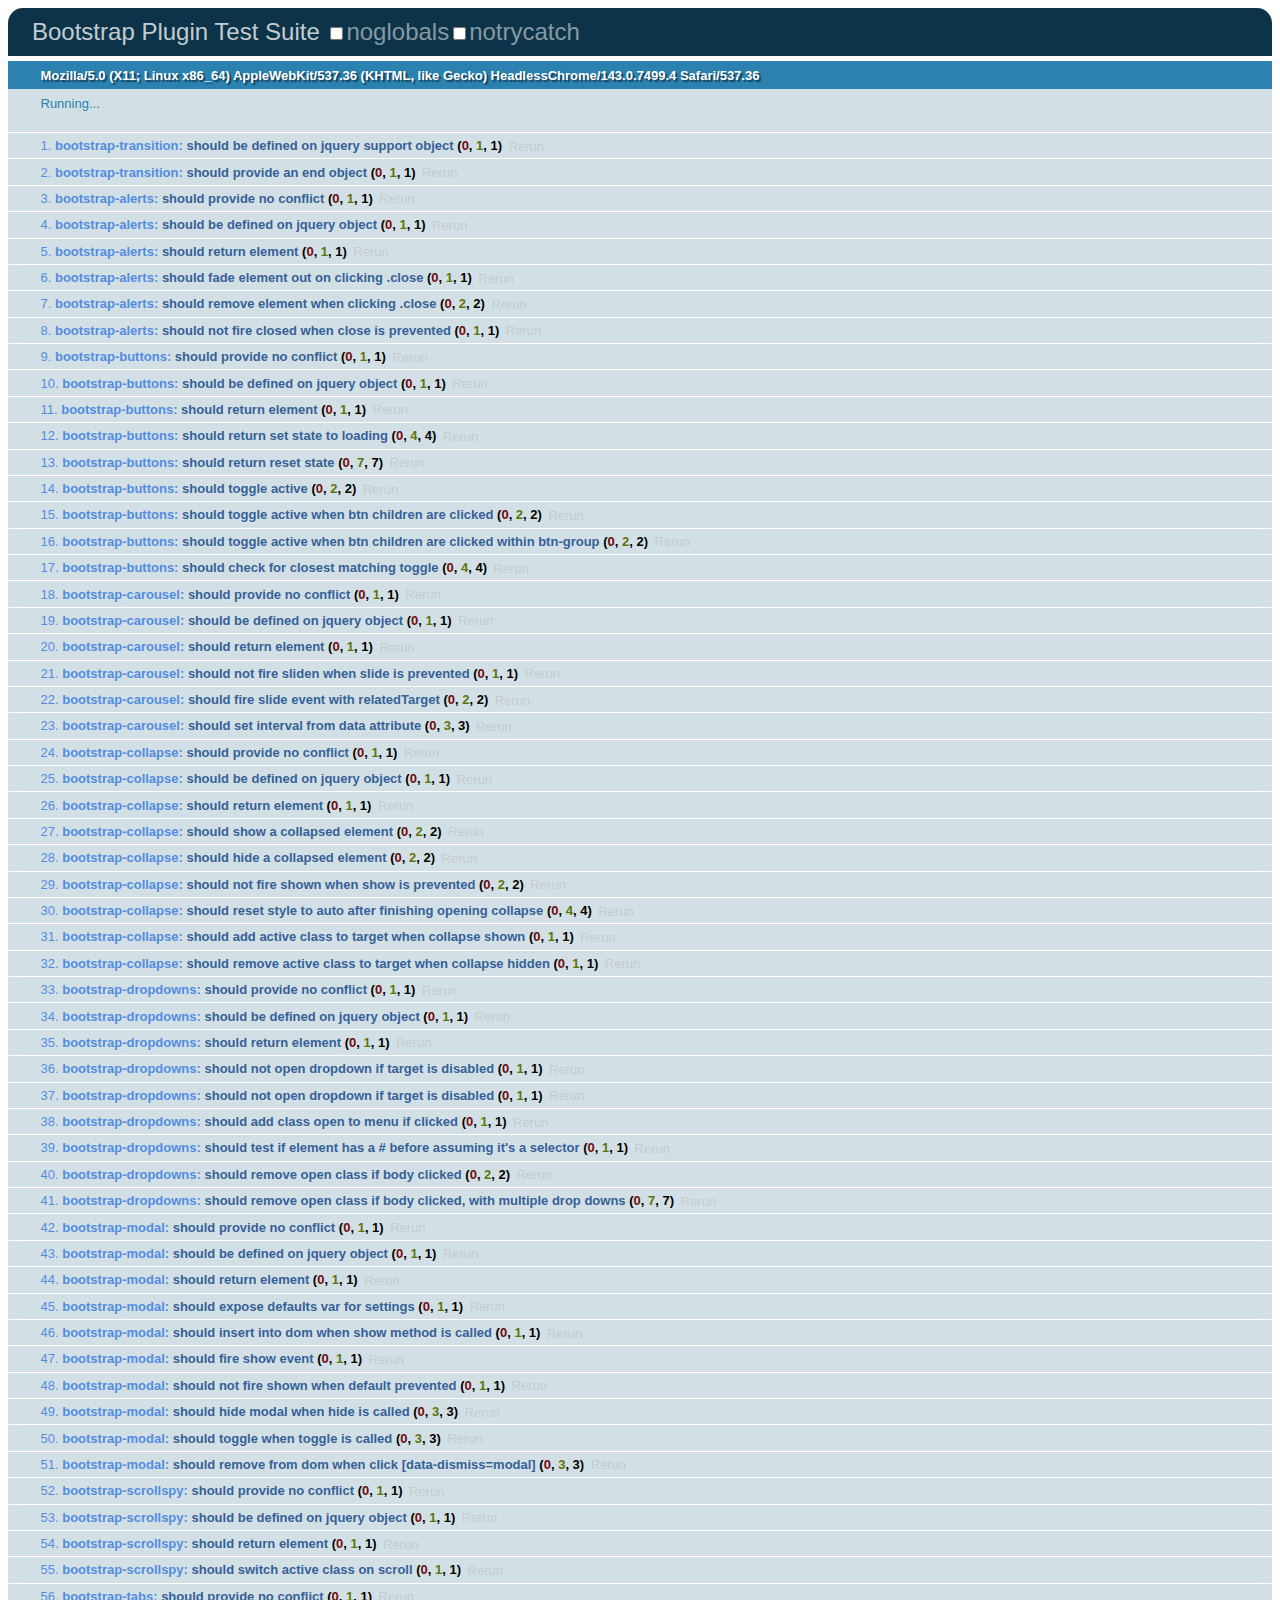
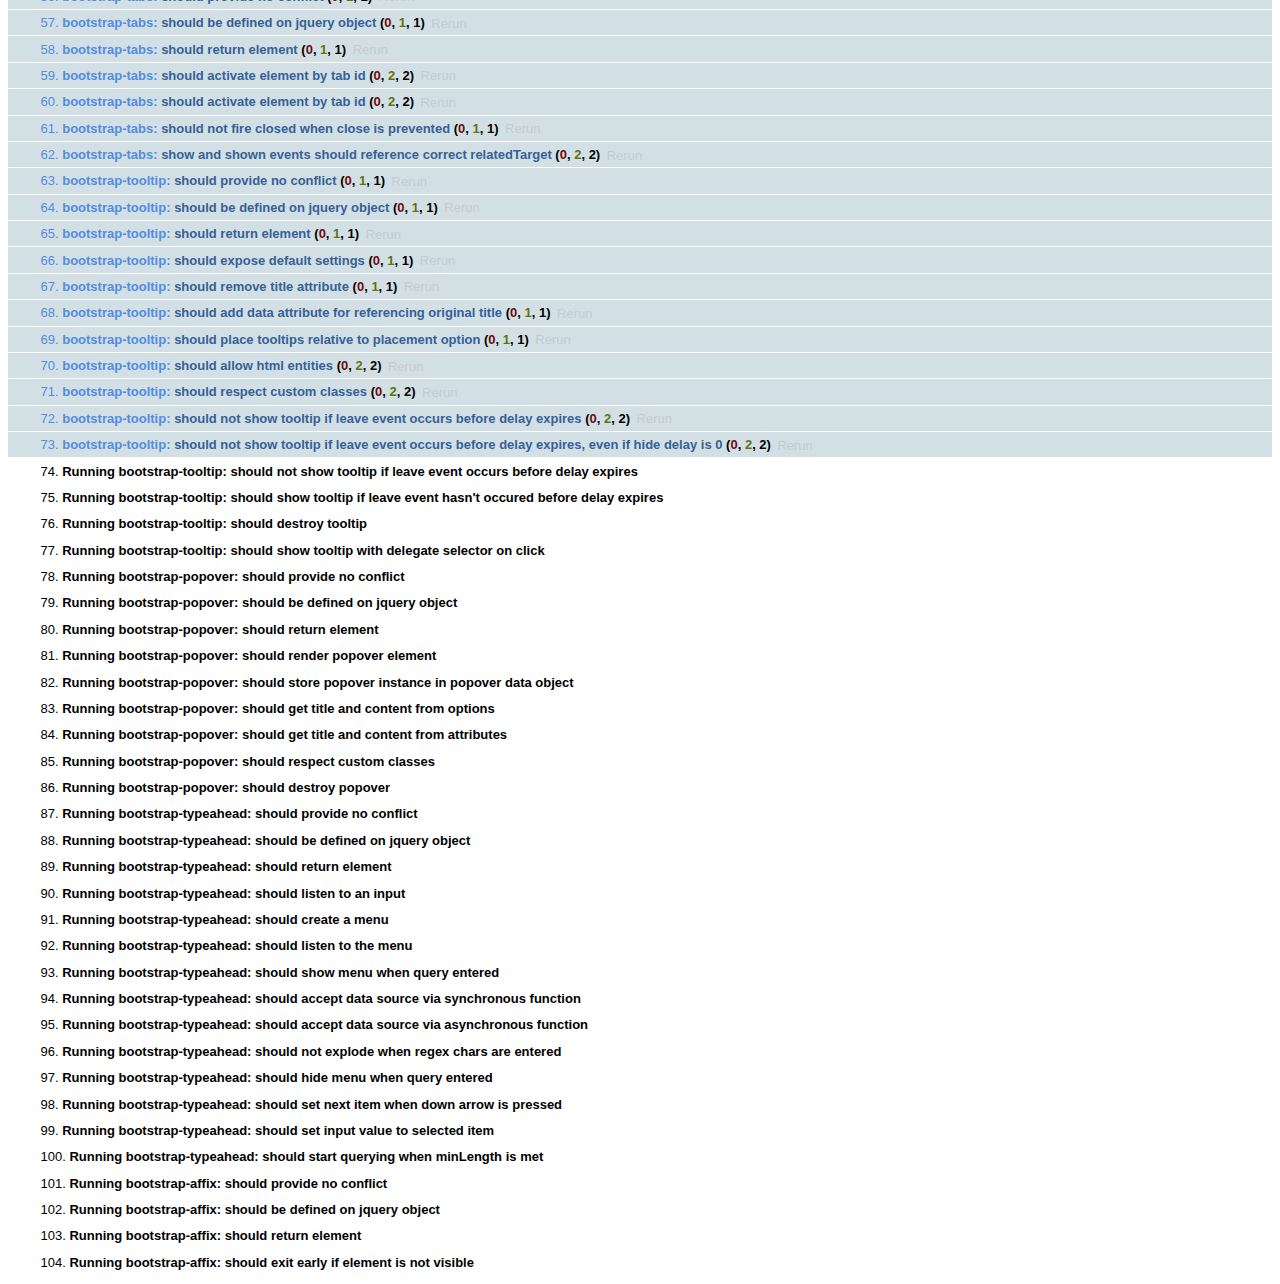
<file: assets/www/js/tests/index.html>
<!DOCTYPE HTML>
<html>
<head>
  <title>Bootstrap Plugin Test Suite</title>

  <!-- jquery -->
  <!--<script src="http://code.jquery.com/jquery-1.7.min.js"></script>-->
  <script src="vendor/jquery.js"></script>

  <!-- qunit -->
  <link rel="stylesheet" href="vendor/qunit.css" type="text/css" media="screen" />
  <script src="vendor/qunit.js"></script>

  <!-- phantomjs logging script-->
  <script src="unit/bootstrap-phantom.js"></script>

  <!--  plugin sources -->
  <script src="../../js/bootstrap-transition.js"></script>
  <script src="../../js/bootstrap-alert.js"></script>
  <script src="../../js/bootstrap-button.js"></script>
  <script src="../../js/bootstrap-carousel.js"></script>
  <script src="../../js/bootstrap-collapse.js"></script>
  <script src="../../js/bootstrap-dropdown.js"></script>
  <script src="../../js/bootstrap-modal.js"></script>
  <script src="../../js/bootstrap-scrollspy.js"></script>
  <script src="../../js/bootstrap-tab.js"></script>
  <script src="../../js/bootstrap-tooltip.js"></script>
  <script src="../../js/bootstrap-popover.js"></script>
  <script src="../../js/bootstrap-typeahead.js"></script>
  <script src="../../js/bootstrap-affix.js"></script>

  <!-- unit tests -->
  <script src="unit/bootstrap-transition.js"></script>
  <script src="unit/bootstrap-alert.js"></script>
  <script src="unit/bootstrap-button.js"></script>
  <script src="unit/bootstrap-carousel.js"></script>
  <script src="unit/bootstrap-collapse.js"></script>
  <script src="unit/bootstrap-dropdown.js"></script>
  <script src="unit/bootstrap-modal.js"></script>
  <script src="unit/bootstrap-scrollspy.js"></script>
  <script src="unit/bootstrap-tab.js"></script>
  <script src="unit/bootstrap-tooltip.js"></script>
  <script src="unit/bootstrap-popover.js"></script>
  <script src="unit/bootstrap-typeahead.js"></script>
  <script src="unit/bootstrap-affix.js"></script>
</head>
<body>
  <div>
    <h1 id="qunit-header">Bootstrap Plugin Test Suite</h1>
    <h2 id="qunit-banner"></h2>
    <h2 id="qunit-userAgent"></h2>
    <ol id="qunit-tests"></ol>
    <div id="qunit-fixture"></div>
  </div>
</body>
</html>
</file>
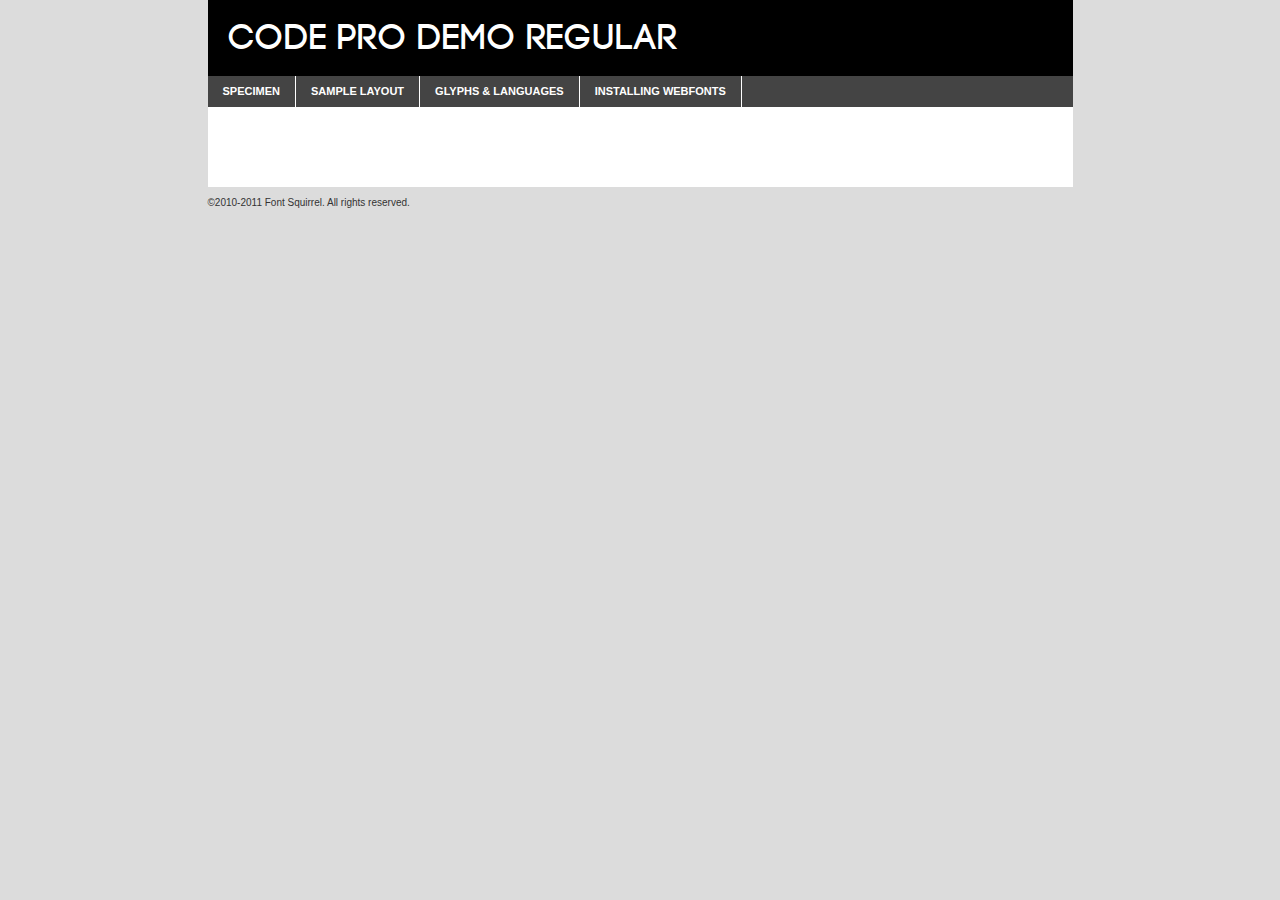
<file: assets/www/font/code_pro_demo-demo.html>
<!DOCTYPE html PUBLIC "-//W3C//DTD XHTML 1.0 Transitional//EN"
	"http://www.w3.org/TR/xhtml1/DTD/xhtml1-transitional.dtd">

<html xmlns="http://www.w3.org/1999/xhtml" xml:lang="en" lang="en">
<head>
	<meta http-equiv="Content-Type" content="text/html; charset=utf-8" />
	<script src="http://ajax.googleapis.com/ajax/libs/jquery/1.7.2/jquery.min.js" type="text/javascript" charset="utf-8"></script>
	<script src="specimen_files/easytabs.js" type="text/javascript" charset="utf-8"></script>
	<link rel="stylesheet" href="specimen_files/specimen_stylesheet.css" type="text/css" charset="utf-8" />
	<link rel="stylesheet" href="stylesheet.css" type="text/css" charset="utf-8" />

	<style type="text/css">
					body{
				font-family: 'code_pro_demoregular';
							}
		</style>

	<title>Code Pro Demo Regular Specimen</title>
	
	
	<script type="text/javascript" charset="utf-8">
		$(document).ready(function() {
			$('#container').easyTabs({defaultContent:1});
		});
	</script>
</head>

<body>
<div id="container">
	<div id="header">
		Code Pro Demo Regular	</div>
	<ul class="tabs">
		<li><a href="#specimen">Specimen</a></li>
		<li><a href="#layout">Sample Layout</a></li>
				<li><a href="#glyphs">Glyphs &amp; Languages</a></li>
		<li><a href="#installing">Installing Webfonts</a></li>
		
	</ul>
	
	<div id="main_content">

		
			<div id="specimen">
		
				<div class="section">
					<div class="grid12 firstcol">
						<div class="huge">AaBb</div>
					</div>
				</div>
		
				<div class="section">
					<div class="glyph_range">A&#x200B;B&#x200b;C&#x200b;D&#x200b;E&#x200b;F&#x200b;G&#x200b;H&#x200b;I&#x200b;J&#x200b;K&#x200b;L&#x200b;M&#x200b;N&#x200b;O&#x200b;P&#x200b;Q&#x200b;R&#x200b;S&#x200b;T&#x200b;U&#x200b;V&#x200b;W&#x200b;X&#x200b;Y&#x200b;Z&#x200b;a&#x200b;b&#x200b;c&#x200b;d&#x200b;e&#x200b;f&#x200b;g&#x200b;h&#x200b;i&#x200b;j&#x200b;k&#x200b;l&#x200b;m&#x200b;n&#x200b;o&#x200b;p&#x200b;q&#x200b;r&#x200b;s&#x200b;t&#x200b;u&#x200b;v&#x200b;w&#x200b;x&#x200b;y&#x200b;z&#x200b;1&#x200b;2&#x200b;3&#x200b;4&#x200b;5&#x200b;6&#x200b;7&#x200b;8&#x200b;9&#x200b;0&#x200b;&amp;&#x200b;.&#x200b;,&#x200b;?&#x200b;!&#x200b;&#64;&#x200b;(&#x200b;)&#x200b;#&#x200b;$&#x200b;%&#x200b;*&#x200b;+&#x200b;-&#x200b;=&#x200b;:&#x200b;;</div>
				</div>
				<div class="section">
					<div class="grid12 firstcol">
						<table class="sample_table">
							<tr><td>10</td><td class="size10">abcdefghijklmnopqrstuvwxyzABCDEFGHIJKLMNOPQRSTUVWXYZ0123456789abcdefghijklmnopqrstuvwxyzABCDEFGHIJKLMNOPQRSTUVWXYZ0123456789abcdefghijklmnopqrstuvwxyzABCDEFGHIJKLMNOPQRSTUVWXYZ</td></tr>
							<tr><td>11</td><td class="size11">abcdefghijklmnopqrstuvwxyzABCDEFGHIJKLMNOPQRSTUVWXYZ0123456789abcdefghijklmnopqrstuvwxyzABCDEFGHIJKLMNOPQRSTUVWXYZ0123456789abcdefghijklmnopqrstuvwxyzABCDEFGHIJKLMNOPQRSTUVWXYZ</td></tr>
							<tr><td>12</td><td class="size12">abcdefghijklmnopqrstuvwxyzABCDEFGHIJKLMNOPQRSTUVWXYZ0123456789abcdefghijklmnopqrstuvwxyzABCDEFGHIJKLMNOPQRSTUVWXYZ0123456789abcdefghijklmnopqrstuvwxyzABCDEFGHIJKLMNOPQRSTUVWXYZ</td></tr>
							<tr><td>13</td><td class="size13">abcdefghijklmnopqrstuvwxyzABCDEFGHIJKLMNOPQRSTUVWXYZ0123456789abcdefghijklmnopqrstuvwxyzABCDEFGHIJKLMNOPQRSTUVWXYZ0123456789abcdefghijklmnopqrstuvwxyzABCDEFGHIJKLMNOPQRSTUVWXYZ</td></tr>
							<tr><td>14</td><td class="size14">abcdefghijklmnopqrstuvwxyzABCDEFGHIJKLMNOPQRSTUVWXYZ0123456789abcdefghijklmnopqrstuvwxyzABCDEFGHIJKLMNOPQRSTUVWXYZ0123456789abcdefghijklmnopqrstuvwxyzABCDEFGHIJKLMNOPQRSTUVWXYZ</td></tr>
							<tr><td>16</td><td class="size16">abcdefghijklmnopqrstuvwxyzABCDEFGHIJKLMNOPQRSTUVWXYZ0123456789abcdefghijklmnopqrstuvwxyzABCDEFGHIJKLMNOPQRSTUVWXYZ</td></tr>
							<tr><td>18</td><td class="size18">abcdefghijklmnopqrstuvwxyzABCDEFGHIJKLMNOPQRSTUVWXYZ0123456789abcdefghijklmnopqrstuvwxyzABCDEFGHIJKLMNOPQRSTUVWXYZ</td></tr>
							<tr><td>20</td><td class="size20">abcdefghijklmnopqrstuvwxyzABCDEFGHIJKLMNOPQRSTUVWXYZ0123456789abcdefghijklmnopqrstuvwxyzABCDEFGHIJKLMNOPQRSTUVWXYZ</td></tr>
							<tr><td>24</td><td class="size24">abcdefghijklmnopqrstuvwxyzABCDEFGHIJKLMNOPQRSTUVWXYZ0123456789abcdefghijklmnopqrstuvwxyzABCDEFGHIJKLMNOPQRSTUVWXYZ</td></tr>
							<tr><td>30</td><td class="size30">abcdefghijklmnopqrstuvwxyzABCDEFGHIJKLMNOPQRSTUVWXYZ0123456789abcdefghijklmnopqrstuvwxyzABCDEFGHIJKLMNOPQRSTUVWXYZ</td></tr>
							<tr><td>36</td><td class="size36">abcdefghijklmnopqrstuvwxyzABCDEFGHIJKLMNOPQRSTUVWXYZ0123456789abcdefghijklmnopqrstuvwxyzABCDEFGHIJKLMNOPQRSTUVWXYZ</td></tr>
							<tr><td>48</td><td class="size48">abcdefghijklmnopqrstuvwxyzABCDEFGHIJKLMNOPQRSTUVWXYZ0123456789abcdefghijklmnopqrstuvwxyzABCDEFGHIJKLMNOPQRSTUVWXYZ</td></tr>
							<tr><td>60</td><td class="size60">abcdefghijklmnopqrstuvwxyzABCDEFGHIJKLMNOPQRSTUVWXYZ0123456789abcdefghijklmnopqrstuvwxyzABCDEFGHIJKLMNOPQRSTUVWXYZ</td></tr>
							<tr><td>72</td><td class="size72">abcdefghijklmnopqrstuvwxyzABCDEFGHIJKLMNOPQRSTUVWXYZ0123456789abcdefghijklmnopqrstuvwxyzABCDEFGHIJKLMNOPQRSTUVWXYZ</td></tr>
							<tr><td>90</td><td class="size90">abcdefghijklmnopqrstuvwxyzABCDEFGHIJKLMNOPQRSTUVWXYZ0123456789abcdefghijklmnopqrstuvwxyzABCDEFGHIJKLMNOPQRSTUVWXYZ</td></tr>
						</table>
				
					</div>
			
				</div>
		
		
		
								<div class="section" id="bodycomparison">


										<div id="xheight">
				<div class="fontbody">&#xE000;&#xE000;&#xE000;&#xE000;&#xE000;&#xE000;&#xE000;&#xE000;&#xE000;&#xE000;&#xE000;&#xE000;&#xE000;&#xE000;&#xE000;&#xE000;&#xE000;&#xE000;&#xE000;&#xE000;&#xE000;&#xE000;&#xE000;&#xE000;&#xE000;&#xE000;&#xE000;&#xE000;&#xE000;&#xE000;&#xE000;&#xE000;&#xE000;&#xE000;&#xE000;&#xE000;&#xE000;&#xE000;&#xE000;&#xE000;&#xE000;&#xE000;&#xE000;&#xE000;&#xE000;&#xE000;&#xE000;&#xE000;&#xE000;&#xE000;&#xE000;&#xE000;&#xE000;&#xE000;&#xE000;&#xE000;&#xE000;&#xE000;&#xE000;&#xE000;&#xE000;&#xE000;&#xE000;&#xE000;&#xE000;&#xE000;&#xE000;&#xE000;&#xE000;&#xE000;&#xE000;&#xE000;&#xE000;&#xE000;&#xE000;&#xE000;&#xE000;&#xE000;&#xE000;&#xE000;&#xE000;&#xE000;&#xE000;&#xE000;&#xE000;&#xE000;&#xE000;&#xE000;&#xE000;&#xE000;&#xE000;&#xE000;&#xE000;&#xE000;&#xE000;&#xE000;&#xE000;&#xE000;&#xE000;body</div><div class="arialbody">body</div><div class="verdanabody">body</div><div class="georgiabody">body</div></div>
										<div class="fontbody" style="z-index:1">
											body<span>Code Pro Demo Regular</span>
										</div>
										<div class="arialbody" style="z-index:1">
											body<span>Arial</span>
										</div>
										<div class="verdanabody" style="z-index:1">
											body<span>Verdana</span>
										</div>
										<div class="georgiabody" style="z-index:1">
											body<span>Georgia</span>
										</div>



								</div>
		
		
				<div class="section psample psample_row1" id="">
					
					<div class="grid2 firstcol">
						<p class="size10"><span>10.</span>Aenean lacinia bibendum nulla sed consectetur. Fusce dapibus, tellus ac cursus commodo, tortor mauris condimentum nibh, ut fermentum massa justo sit amet risus. Nullam id dolor id nibh ultricies vehicula ut id elit. Cum sociis natoque penatibus et magnis dis parturient montes, nascetur ridiculus mus. Nulla vitae elit libero, a pharetra augue.</p>
			
					</div>
					<div class="grid3">
						<p class="size11"><span>11.</span>Aenean lacinia bibendum nulla sed consectetur. Fusce dapibus, tellus ac cursus commodo, tortor mauris condimentum nibh, ut fermentum massa justo sit amet risus. Nullam id dolor id nibh ultricies vehicula ut id elit. Cum sociis natoque penatibus et magnis dis parturient montes, nascetur ridiculus mus. Nulla vitae elit libero, a pharetra augue.</p>
			
					</div>
					<div class="grid3">
						<p class="size12"><span>12.</span>Aenean lacinia bibendum nulla sed consectetur. Fusce dapibus, tellus ac cursus commodo, tortor mauris condimentum nibh, ut fermentum massa justo sit amet risus. Nullam id dolor id nibh ultricies vehicula ut id elit. Cum sociis natoque penatibus et magnis dis parturient montes, nascetur ridiculus mus. Nulla vitae elit libero, a pharetra augue.</p>
			
					</div>
					<div class="grid4">
						<p class="size13"><span>13.</span>Aenean lacinia bibendum nulla sed consectetur. Fusce dapibus, tellus ac cursus commodo, tortor mauris condimentum nibh, ut fermentum massa justo sit amet risus. Nullam id dolor id nibh ultricies vehicula ut id elit. Cum sociis natoque penatibus et magnis dis parturient montes, nascetur ridiculus mus. Nulla vitae elit libero, a pharetra augue.</p>
			
					</div>
					<div class="white_blend"></div>
					
				</div>
				<div class="section psample psample_row2" id="">
					<div class="grid3 firstcol">
						<p class="size14"><span>14.</span>Aenean lacinia bibendum nulla sed consectetur. Fusce dapibus, tellus ac cursus commodo, tortor mauris condimentum nibh, ut fermentum massa justo sit amet risus. Nullam id dolor id nibh ultricies vehicula ut id elit. Cum sociis natoque penatibus et magnis dis parturient montes, nascetur ridiculus mus. Nulla vitae elit libero, a pharetra augue.</p>
			
					</div>
					<div class="grid4">
						<p class="size16"><span>16.</span>Aenean lacinia bibendum nulla sed consectetur. Fusce dapibus, tellus ac cursus commodo, tortor mauris condimentum nibh, ut fermentum massa justo sit amet risus. Nullam id dolor id nibh ultricies vehicula ut id elit. Cum sociis natoque penatibus et magnis dis parturient montes, nascetur ridiculus mus. Nulla vitae elit libero, a pharetra augue.</p>
			
					</div>
					<div class="grid5">
						<p class="size18"><span>18.</span>Aenean lacinia bibendum nulla sed consectetur. Fusce dapibus, tellus ac cursus commodo, tortor mauris condimentum nibh, ut fermentum massa justo sit amet risus. Nullam id dolor id nibh ultricies vehicula ut id elit. Cum sociis natoque penatibus et magnis dis parturient montes, nascetur ridiculus mus. Nulla vitae elit libero, a pharetra augue.</p>
			
					</div>

					<div class="white_blend"></div>

				</div>
				
				<div class="section psample psample_row3" id="">
					<div class="grid5 firstcol">
						<p class="size20"><span>20.</span>Aenean lacinia bibendum nulla sed consectetur. Fusce dapibus, tellus ac cursus commodo, tortor mauris condimentum nibh, ut fermentum massa justo sit amet risus. Nullam id dolor id nibh ultricies vehicula ut id elit. Cum sociis natoque penatibus et magnis dis parturient montes, nascetur ridiculus mus. Nulla vitae elit libero, a pharetra augue.</p>
					</div>
					<div class="grid7">
						<p class="size24"><span>24.</span>Aenean lacinia bibendum nulla sed consectetur. Fusce dapibus, tellus ac cursus commodo, tortor mauris condimentum nibh, ut fermentum massa justo sit amet risus. Nullam id dolor id nibh ultricies vehicula ut id elit. Cum sociis natoque penatibus et magnis dis parturient montes, nascetur ridiculus mus. Nulla vitae elit libero, a pharetra augue.</p>
					</div>
					
					<div class="white_blend"></div>
					
				</div>
				
				<div class="section psample psample_row4" id="">
					<div class="grid12 firstcol">
						<p class="size30"><span>30.</span>Aenean lacinia bibendum nulla sed consectetur. Fusce dapibus, tellus ac cursus commodo, tortor mauris condimentum nibh, ut fermentum massa justo sit amet risus. Nullam id dolor id nibh ultricies vehicula ut id elit. Cum sociis natoque penatibus et magnis dis parturient montes, nascetur ridiculus mus. Nulla vitae elit libero, a pharetra augue.</p>
					</div>
					<div class="white_blend"></div>
					
				</div>
				
				
				
				<div class="section psample psample_row1 fullreverse">
					<div class="grid2 firstcol">
						<p class="size10"><span>10.</span>Aenean lacinia bibendum nulla sed consectetur. Fusce dapibus, tellus ac cursus commodo, tortor mauris condimentum nibh, ut fermentum massa justo sit amet risus. Nullam id dolor id nibh ultricies vehicula ut id elit. Cum sociis natoque penatibus et magnis dis parturient montes, nascetur ridiculus mus. Nulla vitae elit libero, a pharetra augue.</p>
			
					</div>
					<div class="grid3">
						<p class="size11"><span>11.</span>Aenean lacinia bibendum nulla sed consectetur. Fusce dapibus, tellus ac cursus commodo, tortor mauris condimentum nibh, ut fermentum massa justo sit amet risus. Nullam id dolor id nibh ultricies vehicula ut id elit. Cum sociis natoque penatibus et magnis dis parturient montes, nascetur ridiculus mus. Nulla vitae elit libero, a pharetra augue.</p>
			
					</div>
					<div class="grid3">
						<p class="size12"><span>12.</span>Aenean lacinia bibendum nulla sed consectetur. Fusce dapibus, tellus ac cursus commodo, tortor mauris condimentum nibh, ut fermentum massa justo sit amet risus. Nullam id dolor id nibh ultricies vehicula ut id elit. Cum sociis natoque penatibus et magnis dis parturient montes, nascetur ridiculus mus. Nulla vitae elit libero, a pharetra augue.</p>
			
					</div>
					<div class="grid4">
						<p class="size13"><span>13.</span>Aenean lacinia bibendum nulla sed consectetur. Fusce dapibus, tellus ac cursus commodo, tortor mauris condimentum nibh, ut fermentum massa justo sit amet risus. Nullam id dolor id nibh ultricies vehicula ut id elit. Cum sociis natoque penatibus et magnis dis parturient montes, nascetur ridiculus mus. Nulla vitae elit libero, a pharetra augue.</p>
			
					</div>
					<div class="black_blend"></div>
					
				</div>
				
				<div class="section psample psample_row2 fullreverse">
					<div class="grid3 firstcol">
						<p class="size14"><span>14.</span>Aenean lacinia bibendum nulla sed consectetur. Fusce dapibus, tellus ac cursus commodo, tortor mauris condimentum nibh, ut fermentum massa justo sit amet risus. Nullam id dolor id nibh ultricies vehicula ut id elit. Cum sociis natoque penatibus et magnis dis parturient montes, nascetur ridiculus mus. Nulla vitae elit libero, a pharetra augue.</p>
			
					</div>
					<div class="grid4">
						<p class="size16"><span>16.</span>Aenean lacinia bibendum nulla sed consectetur. Fusce dapibus, tellus ac cursus commodo, tortor mauris condimentum nibh, ut fermentum massa justo sit amet risus. Nullam id dolor id nibh ultricies vehicula ut id elit. Cum sociis natoque penatibus et magnis dis parturient montes, nascetur ridiculus mus. Nulla vitae elit libero, a pharetra augue.</p>
			
					</div>
					<div class="grid5">
						<p class="size18"><span>18.</span>Aenean lacinia bibendum nulla sed consectetur. Fusce dapibus, tellus ac cursus commodo, tortor mauris condimentum nibh, ut fermentum massa justo sit amet risus. Nullam id dolor id nibh ultricies vehicula ut id elit. Cum sociis natoque penatibus et magnis dis parturient montes, nascetur ridiculus mus. Nulla vitae elit libero, a pharetra augue.</p>
			
					</div>
					<div class="black_blend"></div>

				</div>
				
				<div class="section psample fullreverse psample_row3" id="">
					<div class="grid5 firstcol">
						<p class="size20"><span>20.</span>Aenean lacinia bibendum nulla sed consectetur. Fusce dapibus, tellus ac cursus commodo, tortor mauris condimentum nibh, ut fermentum massa justo sit amet risus. Nullam id dolor id nibh ultricies vehicula ut id elit. Cum sociis natoque penatibus et magnis dis parturient montes, nascetur ridiculus mus. Nulla vitae elit libero, a pharetra augue.</p>
					</div>
					<div class="grid7">
						<p class="size24"><span>24.</span>Aenean lacinia bibendum nulla sed consectetur. Fusce dapibus, tellus ac cursus commodo, tortor mauris condimentum nibh, ut fermentum massa justo sit amet risus. Nullam id dolor id nibh ultricies vehicula ut id elit. Cum sociis natoque penatibus et magnis dis parturient montes, nascetur ridiculus mus. Nulla vitae elit libero, a pharetra augue.</p>
					</div>
					
					<div class="black_blend"></div>
					
				</div>
				
				<div class="section psample fullreverse psample_row4" id="" style="border-bottom: 20px #000 solid;">
					<div class="grid12 firstcol">
						<p class="size30"><span>30.</span>Aenean lacinia bibendum nulla sed consectetur. Fusce dapibus, tellus ac cursus commodo, tortor mauris condimentum nibh, ut fermentum massa justo sit amet risus. Nullam id dolor id nibh ultricies vehicula ut id elit. Cum sociis natoque penatibus et magnis dis parturient montes, nascetur ridiculus mus. Nulla vitae elit libero, a pharetra augue.</p>
					</div>
					<div class="black_blend"></div>
					
				</div>
				
				
				
				
			</div>
			
			<div id="layout">
				
				<div class="section">
					
					<div class="grid12 firstcol">
						<h1>Lorem Ipsum Dolor</h1>
						<h2>Etiam porta sem malesuada magna mollis euismod</h2>
						
						<p class="byline">By <a href="#link">Aenean Lacinia</a></p>
					</div>
				</div>
				<div class="section">
					<div class="grid8 firstcol">
						<p class="large">Donec sed odio dui. Morbi leo risus, porta ac consectetur ac, vestibulum at eros. Fusce dapibus, tellus ac cursus commodo, tortor mauris condimentum nibh, ut fermentum massa justo sit amet risus. </p>

						
						<h3>Pellentesque ornare sem</h3>

						<p>Maecenas sed diam eget risus varius blandit sit amet non magna. Maecenas faucibus mollis interdum. Donec ullamcorper nulla non metus auctor fringilla. Nullam id dolor id nibh ultricies vehicula ut id elit. Nullam id dolor id nibh ultricies vehicula ut id elit. </p>

						<p>Aenean eu leo quam. Pellentesque ornare sem lacinia quam venenatis vestibulum. Lorem ipsum dolor sit amet, consectetur adipiscing elit. Cum sociis natoque penatibus et magnis dis parturient montes, nascetur ridiculus mus. </p>

						<p>Nulla vitae elit libero, a pharetra augue. Praesent commodo cursus magna, vel scelerisque nisl consectetur et. Aenean lacinia bibendum nulla sed consectetur. </p>

						<p>Nullam quis risus eget urna mollis ornare vel eu leo. Nullam quis risus eget urna mollis ornare vel eu leo. Maecenas sed diam eget risus varius blandit sit amet non magna. Donec ullamcorper nulla non metus auctor fringilla. </p>

						<h3>Cras mattis consectetur</h3>

						<p>Aenean eu leo quam. Pellentesque ornare sem lacinia quam venenatis vestibulum. Aenean lacinia bibendum nulla sed consectetur. Integer posuere erat a ante venenatis dapibus posuere velit aliquet. Cras mattis consectetur purus sit amet fermentum. </p>

						<p>Nullam id dolor id nibh ultricies vehicula ut id elit. Nullam quis risus eget urna mollis ornare vel eu leo. Cras mattis consectetur purus sit amet fermentum.</p>
					</div>
					
					<div class="grid4 sidebar">
						
						<div class="box reverse">
							<p class="last">Nullam quis risus eget urna mollis ornare vel eu leo. Donec ullamcorper nulla non metus auctor fringilla. Cras mattis consectetur purus sit amet fermentum. Sed posuere consectetur est at lobortis. Lorem ipsum dolor sit amet, consectetur adipiscing elit. </p>
						</div>
						
						<p class="caption">Maecenas sed diam eget risus varius.</p>

						<p>Vestibulum id ligula porta felis euismod semper. Integer posuere erat a ante venenatis dapibus posuere velit aliquet. Vestibulum id ligula porta felis euismod semper. Sed posuere consectetur est at lobortis. Maecenas sed diam eget risus varius blandit sit amet non magna. Fusce dapibus, tellus ac cursus commodo, tortor mauris condimentum nibh, ut fermentum massa justo sit amet risus. </p>

					

						<p>Duis mollis, est non commodo luctus, nisi erat porttitor ligula, eget lacinia odio sem nec elit. Aenean lacinia bibendum nulla sed consectetur. Vivamus sagittis lacus vel augue laoreet rutrum faucibus dolor auctor. Aenean lacinia bibendum nulla sed consectetur. Nullam quis risus eget urna mollis ornare vel eu leo. </p>

						<p>Praesent commodo cursus magna, vel scelerisque nisl consectetur et. Donec ullamcorper nulla non metus auctor fringilla. Maecenas faucibus mollis interdum. Fusce dapibus, tellus ac cursus commodo, tortor mauris condimentum nibh, ut fermentum massa justo sit amet risus. </p>

					</div>
				</div>
				
			</div>


			



		<div id="glyphs">
			<div class="section">
				<div class="grid12 firstcol">
			
				<h1>Language Support</h1>
				<p>The subset of Code Pro Demo Regular in this kit supports the following languages:<br />
			
					Albanian, Danish, Dutch, English, French, Italian, Malagasy, Norwegian, Spanish, Swedish				</p>
				<h1>Glyph Chart</h1>
				<p>The subset of Code Pro Demo Regular in this kit includes all the glyphs listed below. Unicode entities are included above each glyph to help you insert individual characters into your layout.</p>
				<div id="glyph_chart">
			
																														 <div><p>&amp;#13;</p>&#13;</div>
																				 <div><p>&amp;#32;</p>&#32;</div>
																				 <div><p>&amp;#33;</p>&#33;</div>
																				 <div><p>&amp;#44;</p>&#44;</div>
																				 <div><p>&amp;#46;</p>&#46;</div>
																				 <div><p>&amp;#48;</p>&#48;</div>
																				 <div><p>&amp;#49;</p>&#49;</div>
																				 <div><p>&amp;#50;</p>&#50;</div>
																				 <div><p>&amp;#51;</p>&#51;</div>
																				 <div><p>&amp;#52;</p>&#52;</div>
																				 <div><p>&amp;#53;</p>&#53;</div>
																				 <div><p>&amp;#54;</p>&#54;</div>
																				 <div><p>&amp;#55;</p>&#55;</div>
																				 <div><p>&amp;#56;</p>&#56;</div>
																				 <div><p>&amp;#57;</p>&#57;</div>
																				 <div><p>&amp;#63;</p>&#63;</div>
																				 <div><p>&amp;#65;</p>&#65;</div>
																				 <div><p>&amp;#66;</p>&#66;</div>
																				 <div><p>&amp;#67;</p>&#67;</div>
																				 <div><p>&amp;#68;</p>&#68;</div>
																				 <div><p>&amp;#69;</p>&#69;</div>
																				 <div><p>&amp;#70;</p>&#70;</div>
																				 <div><p>&amp;#71;</p>&#71;</div>
																				 <div><p>&amp;#72;</p>&#72;</div>
																				 <div><p>&amp;#73;</p>&#73;</div>
																				 <div><p>&amp;#74;</p>&#74;</div>
																				 <div><p>&amp;#75;</p>&#75;</div>
																				 <div><p>&amp;#76;</p>&#76;</div>
																				 <div><p>&amp;#77;</p>&#77;</div>
																				 <div><p>&amp;#78;</p>&#78;</div>
																				 <div><p>&amp;#79;</p>&#79;</div>
																				 <div><p>&amp;#80;</p>&#80;</div>
																				 <div><p>&amp;#81;</p>&#81;</div>
																				 <div><p>&amp;#82;</p>&#82;</div>
																				 <div><p>&amp;#83;</p>&#83;</div>
																				 <div><p>&amp;#84;</p>&#84;</div>
																				 <div><p>&amp;#85;</p>&#85;</div>
																				 <div><p>&amp;#86;</p>&#86;</div>
																				 <div><p>&amp;#87;</p>&#87;</div>
																				 <div><p>&amp;#88;</p>&#88;</div>
																				 <div><p>&amp;#89;</p>&#89;</div>
																				 <div><p>&amp;#90;</p>&#90;</div>
																				 <div><p>&amp;#96;</p>&#96;</div>
																				 <div><p>&amp;#97;</p>&#97;</div>
																				 <div><p>&amp;#98;</p>&#98;</div>
																				 <div><p>&amp;#99;</p>&#99;</div>
																				 <div><p>&amp;#100;</p>&#100;</div>
																				 <div><p>&amp;#101;</p>&#101;</div>
																				 <div><p>&amp;#102;</p>&#102;</div>
																				 <div><p>&amp;#103;</p>&#103;</div>
																				 <div><p>&amp;#104;</p>&#104;</div>
																				 <div><p>&amp;#105;</p>&#105;</div>
																				 <div><p>&amp;#106;</p>&#106;</div>
																				 <div><p>&amp;#107;</p>&#107;</div>
																				 <div><p>&amp;#108;</p>&#108;</div>
																				 <div><p>&amp;#109;</p>&#109;</div>
																				 <div><p>&amp;#110;</p>&#110;</div>
																				 <div><p>&amp;#111;</p>&#111;</div>
																				 <div><p>&amp;#112;</p>&#112;</div>
																				 <div><p>&amp;#113;</p>&#113;</div>
																				 <div><p>&amp;#114;</p>&#114;</div>
																				 <div><p>&amp;#115;</p>&#115;</div>
																				 <div><p>&amp;#116;</p>&#116;</div>
																				 <div><p>&amp;#117;</p>&#117;</div>
																				 <div><p>&amp;#118;</p>&#118;</div>
																				 <div><p>&amp;#119;</p>&#119;</div>
																				 <div><p>&amp;#120;</p>&#120;</div>
																				 <div><p>&amp;#121;</p>&#121;</div>
																				 <div><p>&amp;#122;</p>&#122;</div>
																				 <div><p>&amp;#160;</p>&#160;</div>
																				 <div><p>&amp;#161;</p>&#161;</div>
																				 <div><p>&amp;#165;</p>&#165;</div>
																				 <div><p>&amp;#168;</p>&#168;</div>
																				 <div><p>&amp;#180;</p>&#180;</div>
																				 <div><p>&amp;#183;</p>&#183;</div>
																				 <div><p>&amp;#191;</p>&#191;</div>
																				 <div><p>&amp;#192;</p>&#192;</div>
																				 <div><p>&amp;#193;</p>&#193;</div>
																				 <div><p>&amp;#194;</p>&#194;</div>
																				 <div><p>&amp;#195;</p>&#195;</div>
																				 <div><p>&amp;#196;</p>&#196;</div>
																				 <div><p>&amp;#197;</p>&#197;</div>
																				 <div><p>&amp;#198;</p>&#198;</div>
																				 <div><p>&amp;#199;</p>&#199;</div>
																				 <div><p>&amp;#200;</p>&#200;</div>
																				 <div><p>&amp;#201;</p>&#201;</div>
																				 <div><p>&amp;#202;</p>&#202;</div>
																				 <div><p>&amp;#203;</p>&#203;</div>
																				 <div><p>&amp;#204;</p>&#204;</div>
																				 <div><p>&amp;#205;</p>&#205;</div>
																				 <div><p>&amp;#206;</p>&#206;</div>
																				 <div><p>&amp;#207;</p>&#207;</div>
																				 <div><p>&amp;#209;</p>&#209;</div>
																				 <div><p>&amp;#210;</p>&#210;</div>
																				 <div><p>&amp;#211;</p>&#211;</div>
																				 <div><p>&amp;#212;</p>&#212;</div>
																				 <div><p>&amp;#213;</p>&#213;</div>
																				 <div><p>&amp;#214;</p>&#214;</div>
																				 <div><p>&amp;#216;</p>&#216;</div>
																				 <div><p>&amp;#217;</p>&#217;</div>
																				 <div><p>&amp;#218;</p>&#218;</div>
																				 <div><p>&amp;#219;</p>&#219;</div>
																				 <div><p>&amp;#220;</p>&#220;</div>
																				 <div><p>&amp;#221;</p>&#221;</div>
																				 <div><p>&amp;#224;</p>&#224;</div>
																				 <div><p>&amp;#225;</p>&#225;</div>
																				 <div><p>&amp;#226;</p>&#226;</div>
																				 <div><p>&amp;#227;</p>&#227;</div>
																				 <div><p>&amp;#228;</p>&#228;</div>
																				 <div><p>&amp;#229;</p>&#229;</div>
																				 <div><p>&amp;#230;</p>&#230;</div>
																				 <div><p>&amp;#231;</p>&#231;</div>
																				 <div><p>&amp;#232;</p>&#232;</div>
																				 <div><p>&amp;#233;</p>&#233;</div>
																				 <div><p>&amp;#234;</p>&#234;</div>
																				 <div><p>&amp;#235;</p>&#235;</div>
																				 <div><p>&amp;#236;</p>&#236;</div>
																				 <div><p>&amp;#237;</p>&#237;</div>
																				 <div><p>&amp;#238;</p>&#238;</div>
																				 <div><p>&amp;#239;</p>&#239;</div>
																				 <div><p>&amp;#241;</p>&#241;</div>
																				 <div><p>&amp;#242;</p>&#242;</div>
																				 <div><p>&amp;#243;</p>&#243;</div>
																				 <div><p>&amp;#244;</p>&#244;</div>
																				 <div><p>&amp;#245;</p>&#245;</div>
																				 <div><p>&amp;#246;</p>&#246;</div>
																				 <div><p>&amp;#248;</p>&#248;</div>
																				 <div><p>&amp;#249;</p>&#249;</div>
																				 <div><p>&amp;#250;</p>&#250;</div>
																				 <div><p>&amp;#251;</p>&#251;</div>
																				 <div><p>&amp;#252;</p>&#252;</div>
																				 <div><p>&amp;#253;</p>&#253;</div>
																				 <div><p>&amp;#255;</p>&#255;</div>
																				 <div><p>&amp;#338;</p>&#338;</div>
																				 <div><p>&amp;#339;</p>&#339;</div>
																				 <div><p>&amp;#376;</p>&#376;</div>
																				 <div><p>&amp;#710;</p>&#710;</div>
																				 <div><p>&amp;#732;</p>&#732;</div>
																				 <div><p>&amp;#8192;</p>&#8192;</div>
																				 <div><p>&amp;#8193;</p>&#8193;</div>
																				 <div><p>&amp;#8194;</p>&#8194;</div>
																				 <div><p>&amp;#8195;</p>&#8195;</div>
																				 <div><p>&amp;#8196;</p>&#8196;</div>
																				 <div><p>&amp;#8197;</p>&#8197;</div>
																				 <div><p>&amp;#8198;</p>&#8198;</div>
																				 <div><p>&amp;#8199;</p>&#8199;</div>
																				 <div><p>&amp;#8200;</p>&#8200;</div>
																				 <div><p>&amp;#8201;</p>&#8201;</div>
																				 <div><p>&amp;#8202;</p>&#8202;</div>
																				 <div><p>&amp;#8230;</p>&#8230;</div>
																				 <div><p>&amp;#8239;</p>&#8239;</div>
																				 <div><p>&amp;#8287;</p>&#8287;</div>
																				 <div><p>&amp;#8364;</p>&#8364;</div>
																				 <div><p>&amp;#57344;</p>&#57344;</div>
																				 <div><p>&amp;#64257;</p>&#64257;</div>
																				 <div><p>&amp;#64258;</p>&#64258;</div>
																												</div>	
				</div>
		
		
			</div>
		</div>
		
		
		<div id="specs">
			
		</div>
	
		<div id="installing">
			<div class="section">
				<div class="grid7 firstcol">
					<h1>Installing Webfonts</h1>
					
					<p>Webfonts are supported by all major browser platforms but not all in the same way. There are currently four different font formats that must be included in order to target all browsers. This includes TTF, WOFF, EOT and SVG.</p>
					
					<h2>1. Upload your webfonts</h2>
					<p>You must upload your webfont kit to your website. They should be in or near the same directory as your CSS files.</p>
					
					<h2>2. Include the webfont stylesheet</h2>
					<p>A special CSS @font-face declaration helps the various browsers select the appropriate font it needs without causing you a bunch of headaches. Learn more about this syntax by reading the <a href="http://www.fontspring.com/blog/further-hardening-of-the-bulletproof-syntax">Fontspring blog post</a> about it. The code for it is as follows:</p>


<code>
@font-face{ 
	font-family: 'MyWebFont';
	src: url('WebFont.eot');
	src: url('WebFont.eot?#iefix') format('embedded-opentype'),
	     url('WebFont.woff') format('woff'),
	     url('WebFont.ttf') format('truetype'),
	     url('WebFont.svg#webfont') format('svg');
}
</code>

	<p>We've already gone ahead and generated the code for you. All you have to do is link to the stylesheet in your HTML, like this:</p>
	<code>&lt;link rel=&quot;stylesheet&quot; href=&quot;stylesheet.css&quot; type=&quot;text/css&quot; charset=&quot;utf-8&quot; /&gt;</code>

					<h2>3. Modify your own stylesheet</h2>
					<p>To take advantage of your new fonts, you must tell your stylesheet to use them. Look at the original @font-face declaration above and find the property called "font-family." The name linked there will be what you use to reference the font. Prepend that webfont name to the font stack in the "font-family" property, inside the selector you want to change. For example:</p>
<code>p { font-family: 'WebFont', Arial, sans-serif; }</code>

<h2>4. Test</h2>
<p>Getting webfonts to work cross-browser <em>can</em> be tricky. Use the information in the sidebar to help you if you find that fonts aren't loading in a particular browser.</p>
				</div>
				
				<div class="grid5 sidebar">
					<div class="box">
						<h2>Troubleshooting<br />Font-Face Problems</h2>
						<p>Having trouble getting your webfonts to load in your new website? Here are some tips to sort out what might be the problem.</p>

						<h3>Fonts not showing in any browser</h3>

						<p>This sounds like you need to work on the plumbing. You either did not upload the fonts to the correct directory, or you did not link the fonts properly in the CSS. If you've confirmed that all this is correct and you still have a problem, take a look at your .htaccess file and see if requests are getting intercepted.</p>

						<h3>Fonts not loading in iPhone or iPad</h3>

						<p>The most common problem here is that you are serving the fonts from an IIS server. IIS refuses to serve files that have unknown MIME types. If that is the case, you must set the MIME type for SVG to "image/svg+xml" in the server settings. Follow these instructions from Microsoft if you need help.</p>

						<h3>Fonts not loading in Firefox</h3>

						<p>The primary reason for this failure? You are still using a version Firefox older than 3.5. So upgrade already! If that isn't it, then you are very likely serving fonts from a different domain. Firefox requires that all font assets be served from the same domain. Lastly it is possible that you need to add WOFF to your list of MIME types (if you are serving via IIS.)</p>

						<h3>Fonts not loading in IE</h3>

						<p>Are you looking at Internet Explorer on an actual Windows machine or are you cheating by using a service like Adobe BrowserLab? Many of these screenshot services do not render @font-face for IE. Best to test it on a real machine.</p>

						<h3>Fonts not loading in IE9</h3>

						<p>IE9, like Firefox, requires that fonts be served from the same domain as the website. Make sure that is the case.</p>
					</div>
				</div>
			</div>
			
		</div>
	
	</div>
	<div id="footer">
		<p>&copy;2010-2011 Font Squirrel. All rights reserved.</p>
	</div>
</div>
</body>
</html>
</file>
<file: assets/www/font/stylesheet.css>
/* Generated by Font Squirrel (http://www.fontsquirrel.com) on February 4, 2013 */



@font-face {
    font-family: 'code_pro_demoregular';
    src: url('code_pro_demo-webfont.eot');
    src: url('code_pro_demo-webfont.eot?#iefix') format('embedded-opentype'),
         url('code_pro_demo-webfont.woff') format('woff'),
         url('code_pro_demo-webfont.ttf') format('truetype'),
         url('code_pro_demo-webfont.svg#code_pro_demoregular') format('svg');
    font-weight: normal;
    font-style: normal;

}
</file>
<file: assets/www/js/tests/vendor/qunit.css>
/**
 * QUnit - A JavaScript Unit Testing Framework
 *
 * http://docs.jquery.com/QUnit
 *
 * Copyright (c) 2012 John Resig, Jörn Zaefferer
 * Dual licensed under the MIT (MIT-LICENSE.txt)
 * or GPL (GPL-LICENSE.txt) licenses.
 */

/** Font Family and Sizes */

#qunit-tests, #qunit-header, #qunit-banner, #qunit-testrunner-toolbar, #qunit-userAgent, #qunit-testresult {
	font-family: "Helvetica Neue Light", "HelveticaNeue-Light", "Helvetica Neue", Calibri, Helvetica, Arial, sans-serif;
}

#qunit-testrunner-toolbar, #qunit-userAgent, #qunit-testresult, #qunit-tests li { font-size: small; }
#qunit-tests { font-size: smaller; }


/** Resets */

#qunit-tests, #qunit-tests ol, #qunit-header, #qunit-banner, #qunit-userAgent, #qunit-testresult {
	margin: 0;
	padding: 0;
}


/** Header */

#qunit-header {
	padding: 0.5em 0 0.5em 1em;

	color: #8699a4;
	background-color: #0d3349;

	font-size: 1.5em;
	line-height: 1em;
	font-weight: normal;

	border-radius: 15px 15px 0 0;
	-moz-border-radius: 15px 15px 0 0;
	-webkit-border-top-right-radius: 15px;
	-webkit-border-top-left-radius: 15px;
}

#qunit-header a {
	text-decoration: none;
	color: #c2ccd1;
}

#qunit-header a:hover,
#qunit-header a:focus {
	color: #fff;
}

#qunit-banner {
	height: 5px;
}

#qunit-testrunner-toolbar {
	padding: 0.5em 0 0.5em 2em;
	color: #5E740B;
	background-color: #eee;
}

#qunit-userAgent {
	padding: 0.5em 0 0.5em 2.5em;
	background-color: #2b81af;
	color: #fff;
	text-shadow: rgba(0, 0, 0, 0.5) 2px 2px 1px;
}


/** Tests: Pass/Fail */

#qunit-tests {
	list-style-position: inside;
}

#qunit-tests li {
	padding: 0.4em 0.5em 0.4em 2.5em;
	border-bottom: 1px solid #fff;
	list-style-position: inside;
}

#qunit-tests.hidepass li.pass, #qunit-tests.hidepass li.running  {
	display: none;
}

#qunit-tests li strong {
	cursor: pointer;
}

#qunit-tests li a {
	padding: 0.5em;
	color: #c2ccd1;
	text-decoration: none;
}
#qunit-tests li a:hover,
#qunit-tests li a:focus {
	color: #000;
}

#qunit-tests ol {
	margin-top: 0.5em;
	padding: 0.5em;

	background-color: #fff;

	border-radius: 15px;
	-moz-border-radius: 15px;
	-webkit-border-radius: 15px;

	box-shadow: inset 0px 2px 13px #999;
	-moz-box-shadow: inset 0px 2px 13px #999;
	-webkit-box-shadow: inset 0px 2px 13px #999;
}

#qunit-tests table {
	border-collapse: collapse;
	margin-top: .2em;
}

#qunit-tests th {
	text-align: right;
	vertical-align: top;
	padding: 0 .5em 0 0;
}

#qunit-tests td {
	vertical-align: top;
}

#qunit-tests pre {
	margin: 0;
	white-space: pre-wrap;
	word-wrap: break-word;
}

#qunit-tests del {
	background-color: #e0f2be;
	color: #374e0c;
	text-decoration: none;
}

#qunit-tests ins {
	background-color: #ffcaca;
	color: #500;
	text-decoration: none;
}

/*** Test Counts */

#qunit-tests b.counts                       { color: black; }
#qunit-tests b.passed                       { color: #5E740B; }
#qunit-tests b.failed                       { color: #710909; }

#qunit-tests li li {
	margin: 0.5em;
	padding: 0.4em 0.5em 0.4em 0.5em;
	background-color: #fff;
	border-bottom: none;
	list-style-position: inside;
}

/*** Passing Styles */

#qunit-tests li li.pass {
	color: #5E740B;
	background-color: #fff;
	border-left: 26px solid #C6E746;
}

#qunit-tests .pass                          { color: #528CE0; background-color: #D2E0E6; }
#qunit-tests .pass .test-name               { color: #366097; }

#qunit-tests .pass .test-actual,
#qunit-tests .pass .test-expected           { color: #999999; }

#qunit-banner.qunit-pass                    { background-color: #C6E746; }

/*** Failing Styles */

#qunit-tests li li.fail {
	color: #710909;
	background-color: #fff;
	border-left: 26px solid #EE5757;
	white-space: pre;
}

#qunit-tests > li:last-child {
	border-radius: 0 0 15px 15px;
	-moz-border-radius: 0 0 15px 15px;
	-webkit-border-bottom-right-radius: 15px;
	-webkit-border-bottom-left-radius: 15px;
}

#qunit-tests .fail                          { color: #000000; background-color: #EE5757; }
#qunit-tests .fail .test-name,
#qunit-tests .fail .module-name             { color: #000000; }

#qunit-tests .fail .test-actual             { color: #EE5757; }
#qunit-tests .fail .test-expected           { color: green;   }

#qunit-banner.qunit-fail                    { background-color: #EE5757; }


/** Result */

#qunit-testresult {
	padding: 0.5em 0.5em 0.5em 2.5em;

	color: #2b81af;
	background-color: #D2E0E6;

	border-bottom: 1px solid white;
}

/** Fixture */

#qunit-fixture {
	position: absolute;
	top: -10000px;
	left: -10000px;
}

/** Runoff */

#qunit-fixture {
  display:none;
}
</file>
<file: assets/www/font/specimen_files/specimen_stylesheet.css>
@import url('grid_12-825-55-15.css');

/*  
	CSS Reset by Eric Meyer - Released under Public Domain
    http://meyerweb.com/eric/tools/css/reset/
*/
html, body, div, span, applet, object, iframe,
h1, h2, h3, h4, h5, h6, p, blockquote, pre,
a, abbr, acronym, address, big, cite, code,
del, dfn, em, font, img, ins, kbd, q, s, samp,
small, strike, strong, sub, sup, tt, var,
b, u, i, center, dl, dt, dd, ol, ul, li,
fieldset, form, label, legend, table, 
caption, tbody, tfoot, thead, tr, th, td 
                  {margin: 0;padding: 0;border: 0;outline: 0;
                  font-size: 100%;vertical-align: baseline;
                  background: transparent;}
body              {line-height: 1;}
ol, ul            {list-style: none;}
blockquote, q     {quotes: none;}
blockquote:before, blockquote:after,
q:before, q:after {content: '';	content: none;}
:focus            {outline: 0;}
ins               {text-decoration: none;}
del               {text-decoration: line-through;}
table             {border-collapse: collapse;border-spacing: 0;}




body {
	color: #000;
	background-color: #dcdcdc;
}

a {
	text-decoration: none;
	color: #1883ba;
}

h1{
	font-size: 32px;
	font-weight: normal;
	font-style: normal;
	margin-bottom: 18px;
}

h2{
	font-size: 18px;
}

#container {
	width: 865px;
	margin: 0px auto;
}


#header {
	padding: 20px;
	font-size: 36px;
	background-color: #000;
	color: #fff;
}

#header span {
	color: #666;
}
#main_content {
	background-color: #fff;
	padding: 60px 20px 20px;
}


#footer p {
	margin: 0;
	padding-top: 10px;
	padding-bottom: 50px;
	color: #333;
	font: 10px Arial, sans-serif;
}

.tabs {
	width: 100%;
	height: 31px;
	background-color: #444;
}
.tabs li {
	float:  left;
	margin: 0;
	overflow: hidden;
	background-color: #444;
}
.tabs li a {
	display: block;
	color: #fff;
	text-decoration: none;
	font: bold 11px/11px 'Arial';
	text-transform: uppercase;
	padding: 10px 15px;
	border-right: 1px solid #fff;
}

.tabs li a:hover {
		background-color: #00b3ff;

}

.tabs li.active a {
	color:  #000;
	background-color: #fff;
}



div.huge {
	
	font-size: 300px;
	line-height: 1em;
	padding: 0;
	letter-spacing: -.02em;
	overflow: hidden;
}
div.glyph_range {
	font-size: 72px;
	line-height: 1.1em;
}

.size10{ font-size: 10px; }
.size11{ font-size: 11px; }
.size12{ font-size: 12px; }
.size13{ font-size: 13px; }
.size14{ font-size: 14px; }
.size16{ font-size: 16px; }
.size18{ font-size: 18px; }
.size20{ font-size: 20px; }
.size24{ font-size: 24px; }
.size30{ font-size: 30px; }
.size36{ font-size: 36px; }
.size48{ font-size: 48px; }
.size60{ font-size: 60px; }
.size72{ font-size: 72px; }
.size90{ font-size: 90px; }


.psample_row1 {	height: 120px;}
.psample_row1 {	height: 120px;}
.psample_row2 {	height: 160px;}
.psample_row3 {	height: 160px;}
.psample_row4 {	height: 160px;}

.psample {
	overflow: hidden;
	position: relative;
}
.psample p {
	line-height: 1.3em;
	display: block;
	overflow: hidden;
	margin: 0;
}

.psample span {
	margin-right: .5em;
}

.white_blend {
	width: 100%;
	height: 61px;
	background-image: url([data-uri]);
	position: absolute;
	bottom: 0;
}
.black_blend {
	width: 100%;
	height: 61px;
	background-image: url([data-uri]);
	position: absolute;
	bottom: 0;
}
.fullreverse {
	background:  #000 !important;
	color:  #fff !important;
	margin-left: -20px;
	padding-left: 20px;
	margin-right: -20px;
	padding-right: 20px;
	padding: 20px;
	margin-bottom:0;
}


.sample_table td {
	padding-top: 3px;
	padding-bottom:5px;
	padding-left: 5px;
	vertical-align: middle;
	line-height: 1.2em;
}

.sample_table td:first-child {
	background-color: #eee;
	text-align: right;
	padding-right: 5px;
	padding-left: 0;
	padding: 5px;
	font: 11px/12px "Courier New", Courier, mono;
}

code {
	white-space: pre;
	background-color: #eee;
	display: block;
	padding: 10px;
	margin-bottom: 18px;
	overflow: auto;
}


.bottom,.last 	{margin-bottom:0 !important; padding-bottom:0 !important;}

.box  { 
  padding: 18px; 
  margin-bottom: 18px; 
  background: #eee; 
}

.reverse,.reversed { background:  #000 !important;color:  #fff !important; border: none !important;}

#bodycomparison {
	position: relative;
	overflow: hidden;
	font-size: 72px;
	height: 90px;
	white-space: nowrap;
}

#bodycomparison div{
	font-size: 72px;
	line-height: 90px;
	display: inline;
	margin: 0 15px 0 0;
	padding: 0;
}

#bodycomparison div span{
	font: 10px Arial;
	position: absolute;
	left: 0;
}
#xheight {
	float: none;
	position: absolute;
	color: #d9f3ff;
	font-size: 72px;
	line-height: 90px;
}

.fontbody {
 position: relative;
}
.arialbody{
	font-family: Arial;
	position: relative;
}
.verdanabody{
	font-family: Verdana;
	position: relative;
}
.georgiabody{
	font-family: Georgia;
	position: relative;
}

/* @group Layout page
 */

#layout h1 {
	font-size: 36px;
	line-height: 42px;
	font-weight: normal;
	font-style: normal;
}

#layout h2 {
	font-size: 24px;
	line-height: 23px;
	font-weight: normal;
	font-style: normal;
}

#layout h3 {
	font-size: 22px;
	line-height: 1.4em;
	margin-top: 1em;
	font-weight: normal;
	font-style: normal;
}


#layout p.byline {
	font-size: 12px;
	margin-top: 18px;
	line-height: 12px;
	margin-bottom: 0;
}
#layout p {
	font-size: 14px;
	line-height: 21px;
	margin-bottom: .5em;
}

#layout p.large{
	font-size: 18px;
	line-height: 26px;
}

#layout .sidebar p{
	font-size: 12px;
	line-height: 1.4em;
}

#layout p.caption {
	font-size: 10px;
	margin-top: -16px;
	margin-bottom: 18px;
}

/* @end */

/* @group Glyphs */

#glyph_chart div{
	background-color: #d9f3ff;
	color: black;
	float: left;
	font-size: 36px;
	height: 1.2em;
	line-height: 1.2em;
	margin-bottom: 1px;
	margin-right: 1px;
	text-align: center;
	width: 1.2em;
	position: relative;
	padding: .6em .2em .2em;
}

#glyph_chart div p {
	position: absolute;
	left: 0;
	top: 0;
	display: block;
	text-align: center;
	font: bold 9px Arial, sans-serif;
	background-color: #3a768f;
	width: 100%;
	color: #fff;
	padding: 2px 0;
}


#glyphs h1 {
	font-family: Arial, sans-serif;
}
/* @end */

/* @group Installing */

#installing {
	font: 13px Arial, sans-serif;
}

#installing p,
#glyphs p{
	line-height: 1.2em;
	margin-bottom: 18px;
	font: 13px Arial, sans-serif;
}



#installing h3{
	font-size: 15px;
	margin-top: 18px;
}

/* @end */

#rendering h1 {
	font-family: Arial, sans-serif;
}
.render_table td {
	font: 11px "Courier New", Courier, mono;
	vertical-align: middle;
}
</file>
